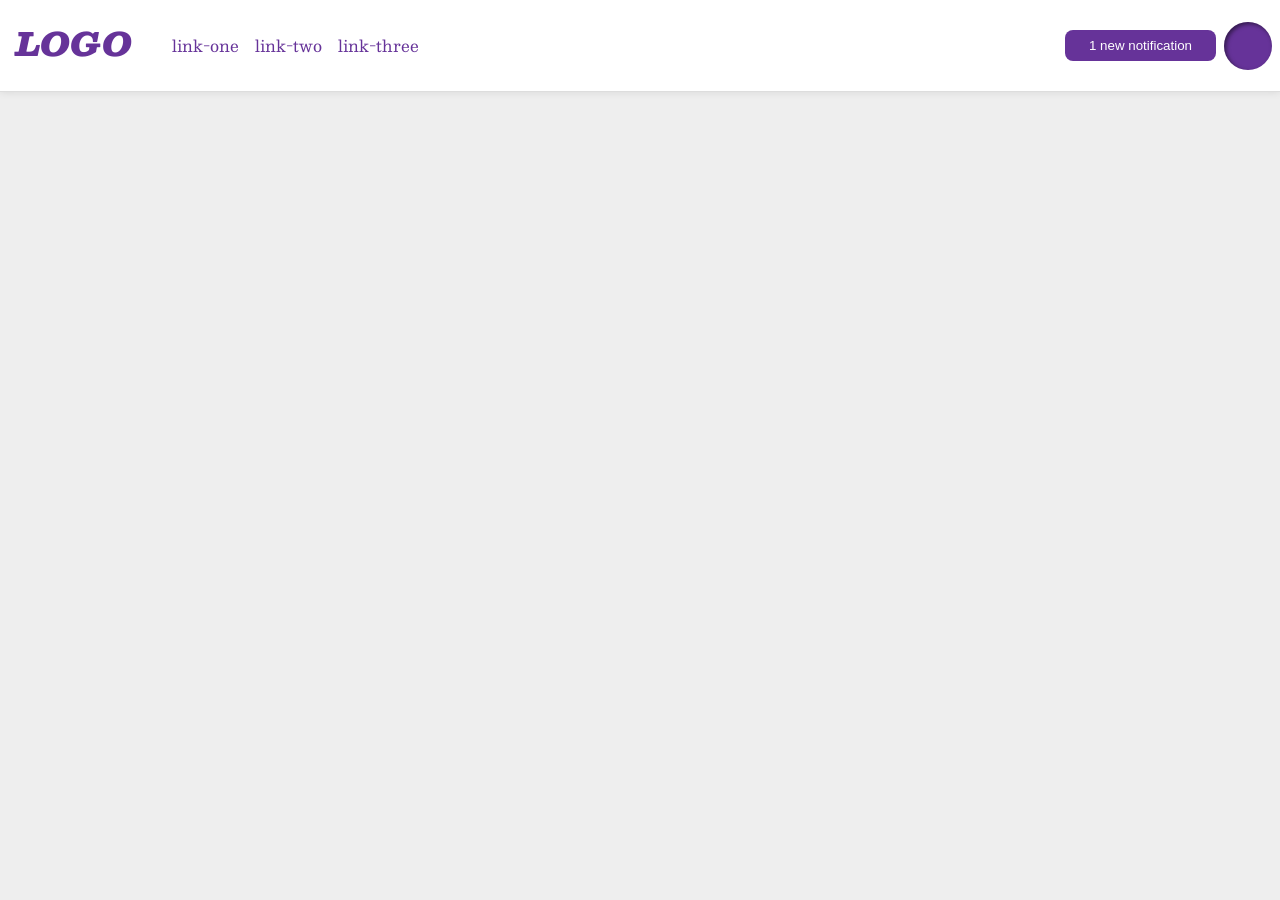
<file: foundations/flex/03-flex-header-2/index.html>
<!DOCTYPE html>
<html lang="en">
  <head>
    <meta charset="UTF-8">
    <meta http-equiv="X-UA-Compatible" content="IE=edge">
    <meta name="viewport" content="width=device-width, initial-scale=1.0">
    <title>Flex Header 2</title>
    <link rel="stylesheet" href="style.css">
  </head>
  <body>
    <div class="header">
      <div class="left">
        <div class="logo">
          LOGO
        </div>
        <ul class="links">
          <li><a href="https://google.com">link-one</a></li>
          <li><a href="https://google.com">link-two</a></li>
          <li><a href="https://google.com">link-three</a></li>
        </ul>

      </div>
      
        <div class="right">
          <button class="notifications">
            1 new notification
          </button>
          <div class="profile-image"></div>
        </div>
      </div>
  </body>
</html>
</file>
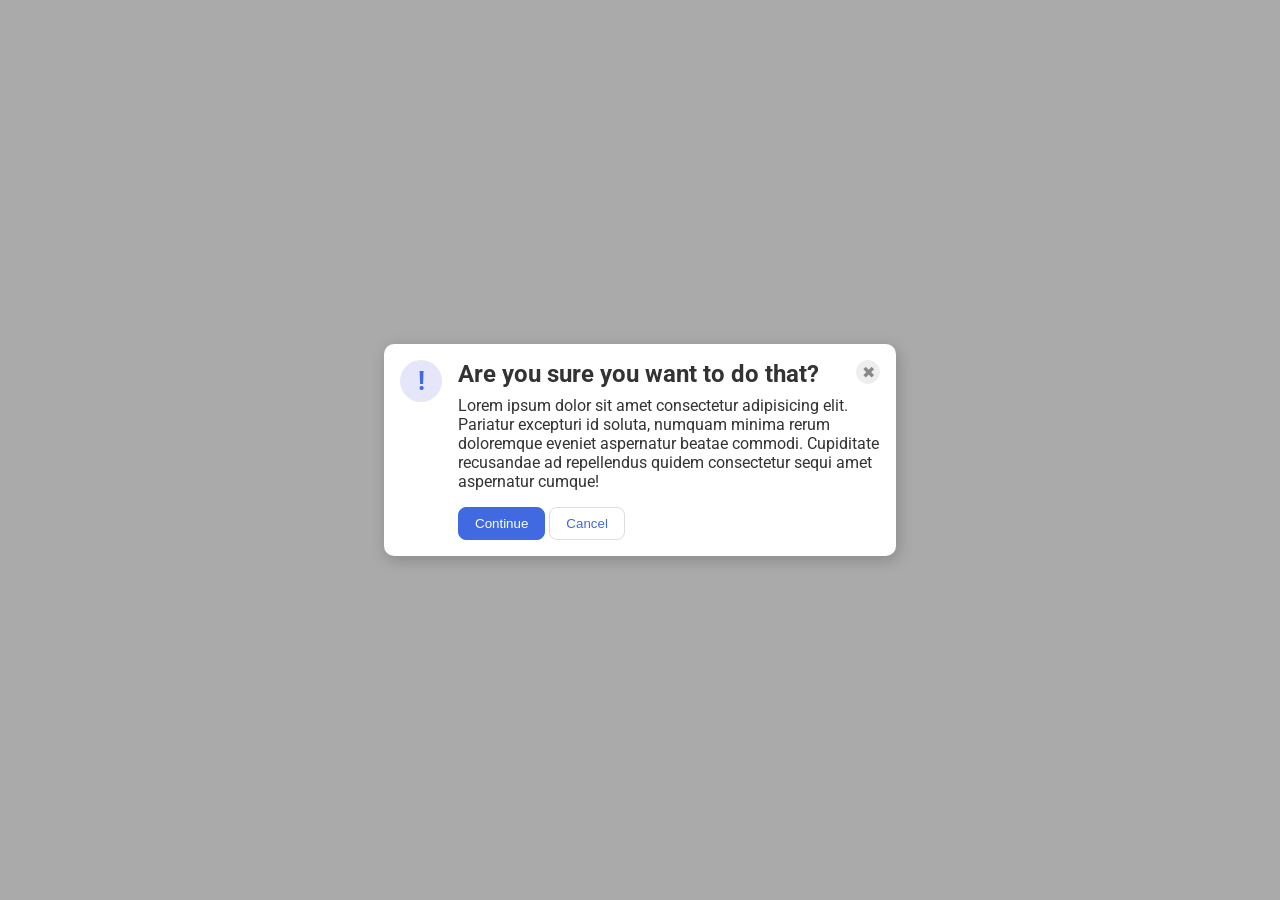
<file: foundations/flex/05-flex-modal/index.html>
<!DOCTYPE html>
<html lang="en">
  <head>
    <meta charset="UTF-8">
    <meta http-equiv="X-UA-Compatible" content="IE=edge">
    <meta name="viewport" content="width=device-width, initial-scale=1.0">
    <link rel="stylesheet" href="style.css">
    <title>Modal</title>
  </head>
  <body>
    <div class="modal">

      
        <div class="icon">!</div>

        <div class="information">

          <div class="top">
            <div class="header">Are you sure you want to do that?</div>
            <button class="close-button">✖</button>
          </div>


          <div class="text">Lorem ipsum dolor sit amet consectetur adipisicing elit. Pariatur excepturi id soluta, numquam minima rerum doloremque eveniet aspernatur beatae commodi. Cupiditate recusandae ad repellendus quidem consectetur sequi amet aspernatur cumque!</div>

          <div class="button-container">
            <button class="continue">Continue</button>
            <button class="cancel">Cancel</button>
          </div>
        </div>

      </div>

    </div>
  </body>
</html>
</file>
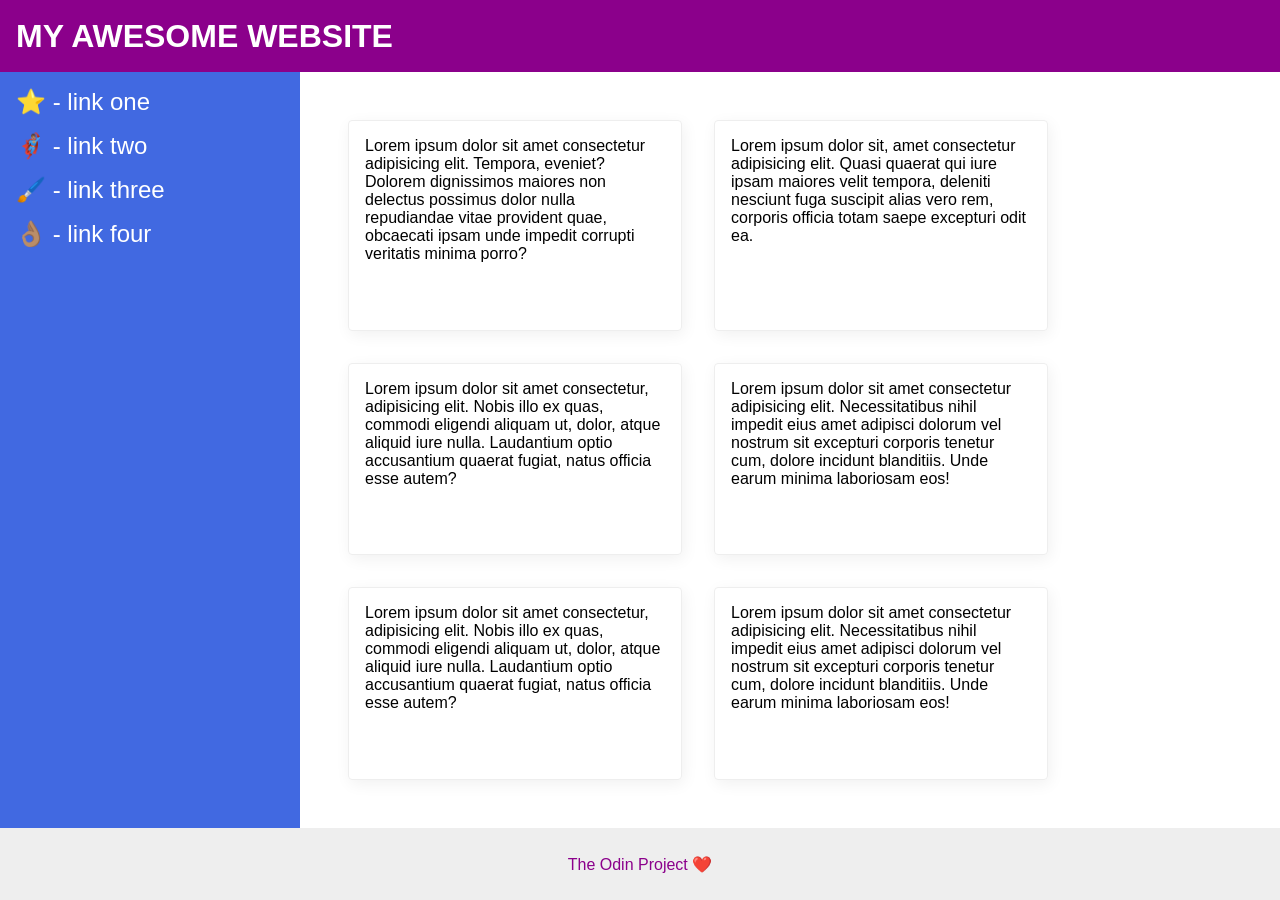
<file: foundations/flex/07-flex-layout-2/index.html>
<!DOCTYPE html>
<html lang="en">
  <head>
    <meta charset="UTF-8">
    <meta http-equiv="X-UA-Compatible" content="IE=edge">
    <meta name="viewport" content="width=device-width, initial-scale=1.0">
    <title>The Holy Grail</title>
    <link rel="stylesheet" href="style.css">
  </head>
  <body>
    <div class="header">
      MY AWESOME WEBSITE
    </div>

    <div class="container">
    
      <div class="sidebar">
        <ul>
          <li><a href="#">⭐ - link one</a></li>
          <li><a href="#">🦸🏽‍♂️ - link two</a></li>
          <li><a href="#">🖌️ - link three</a></li>
          <li><a href="#">👌🏽 - link four</a></li>
        </ul>
      </div>

      <div class="card-container">
        
        <div class="card">Lorem ipsum dolor sit amet consectetur adipisicing elit. Tempora, eveniet? Dolorem dignissimos maiores non delectus possimus dolor nulla repudiandae vitae provident quae, obcaecati ipsam unde impedit corrupti veritatis minima porro?</div>
        <div class="card">Lorem ipsum dolor sit, amet consectetur adipisicing elit. Quasi quaerat qui iure ipsam maiores velit tempora, deleniti nesciunt fuga suscipit alias vero rem, corporis officia totam saepe excepturi odit ea.</div>
        <div class="card">Lorem ipsum dolor sit amet consectetur, adipisicing elit. Nobis illo ex quas, commodi eligendi aliquam ut, dolor, atque aliquid iure nulla. Laudantium optio accusantium quaerat fugiat, natus officia esse autem?</div>
        <div class="card">Lorem ipsum dolor sit amet consectetur adipisicing elit. Necessitatibus nihil impedit eius amet adipisci dolorum vel nostrum sit excepturi corporis tenetur cum, dolore incidunt blanditiis. Unde earum minima laboriosam eos!</div>
        <div class="card">Lorem ipsum dolor sit amet consectetur, adipisicing elit. Nobis illo ex quas, commodi eligendi aliquam ut, dolor, atque aliquid iure nulla. Laudantium optio accusantium quaerat fugiat, natus officia esse autem?</div>
        <div class="card">Lorem ipsum dolor sit amet consectetur adipisicing elit. Necessitatibus nihil impedit eius amet adipisci dolorum vel nostrum sit excepturi corporis tenetur cum, dolore incidunt blanditiis. Unde earum minima laboriosam eos!</div>
      
      </div>
    </div>

    <div class="footer">
      The Odin Project ❤️
    </div>
  </body>
</html>
</file>
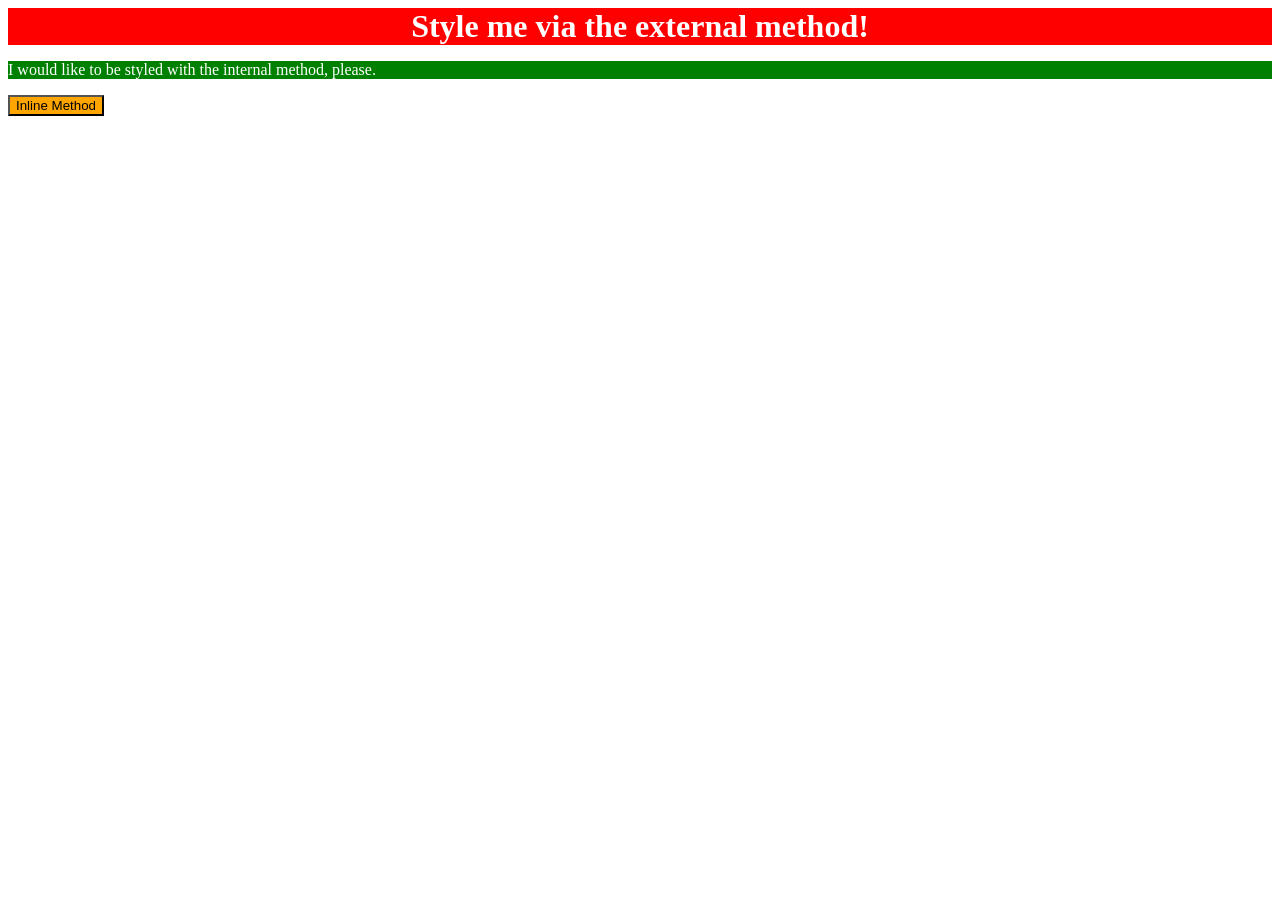
<file: foundations/intro-to-css/01-css-methods/index.html>
<!DOCTYPE html>
<html lang="en">
  <head>
    <meta charset="UTF-8">
    <meta http-equiv="X-UA-Compatible" content="IE=edge">
    <meta name="viewport" content="width=device-width, initial-scale=1.0">
    <link rel="stylesheet" href="styles.css">
    <title>Methods for Adding CSS</title>
    <style>
      p {
        color: white;
        background-color: green;
      }
    </style>
  </head>
  <body>
    <div>Style me via the external method!</div>
    <p>I would like to be styled with the internal method, please.</p>
    <button style="color: black; background-color: orange;">Inline Method</button>
  </body>
</html>
</file>
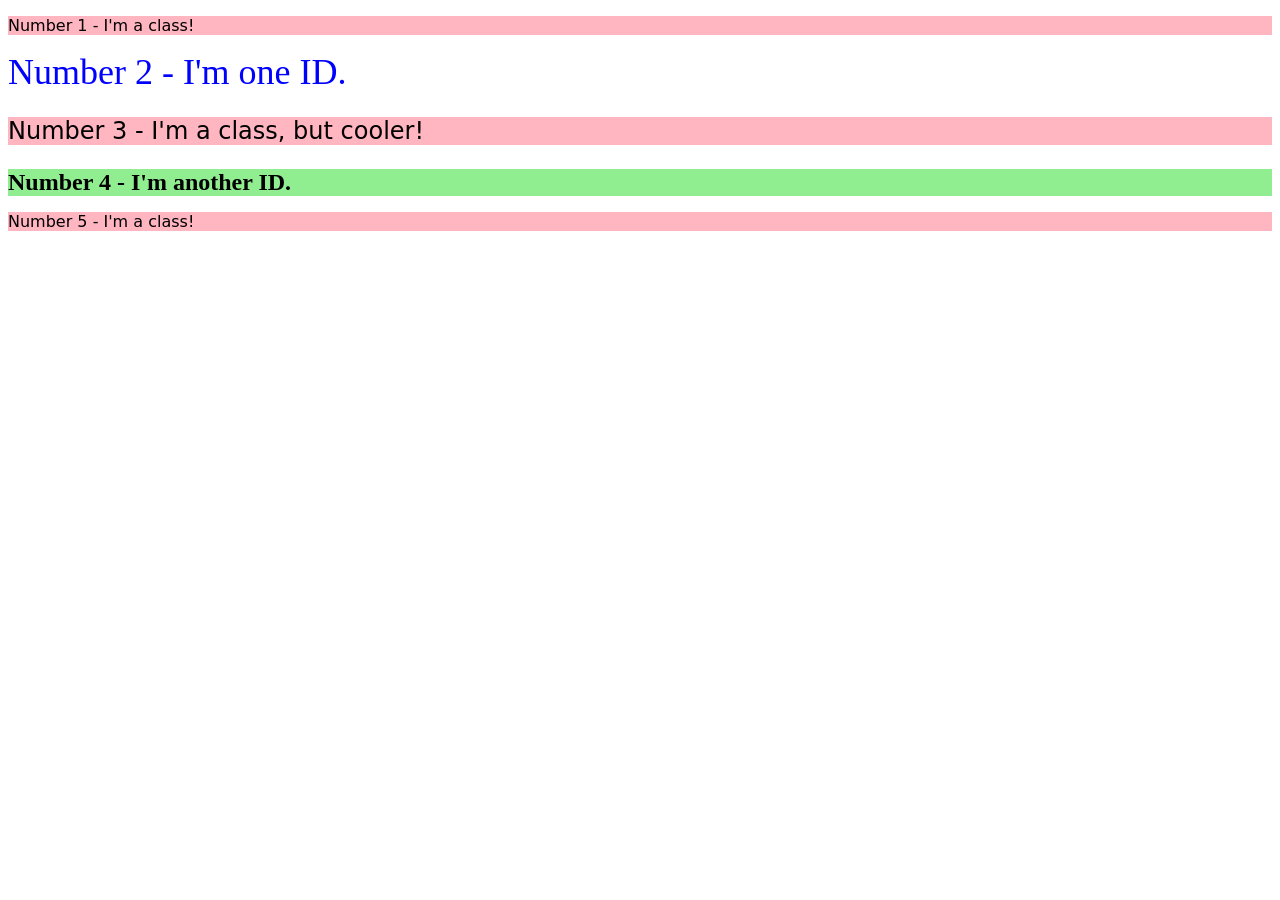
<file: foundations/intro-to-css/02-class-id-selectors/index.html>
<!DOCTYPE html>
<html lang="en">
  <head>
    <meta charset="UTF-8">
    <meta http-equiv="X-UA-Compatible" content="IE=edge">
    <meta name="viewport" content="width=device-width, initial-scale=1.0">
    <title>Class and ID Selectors</title>
    <link rel="stylesheet" href="style.css">
  </head>
  <body>
    <p class="odd">Number 1 - I'm a class!</p>
    <div id="second">Number 2 - I'm one ID.</div>
    <p class="odd adjust-font-size">Number 3 - I'm a class, but cooler!</p>
    <div id="fourth">Number 4 - I'm another ID.</div>
    <p class="odd">Number 5 - I'm a class!</p>
  </body>
</html>
</file>
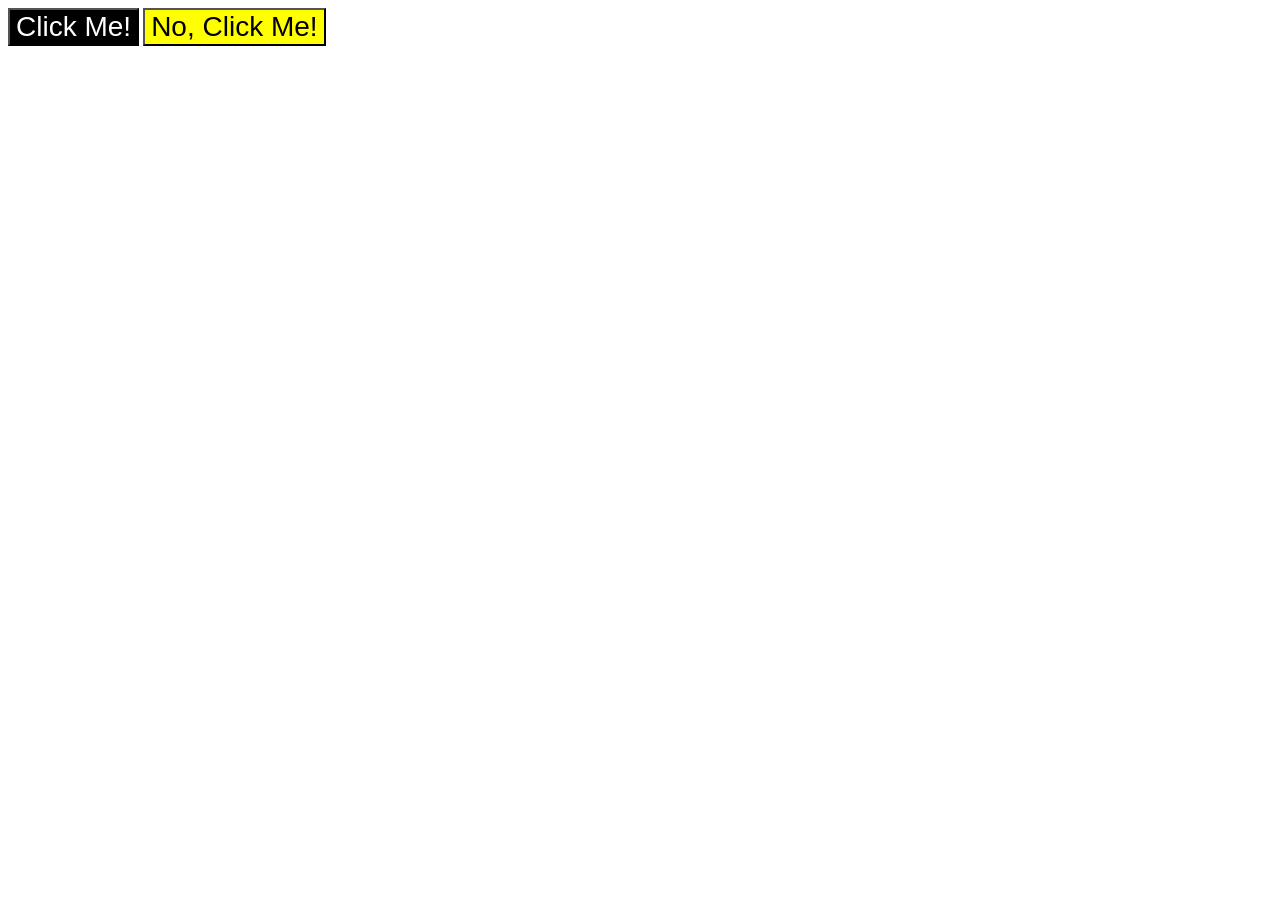
<file: foundations/intro-to-css/03-grouping-selectors/index.html>
<!DOCTYPE html>
<html lang="en">
  <head>
    <meta charset="UTF-8">
    <meta http-equiv="X-UA-Compatible" content="IE=edge">
    <meta name="viewport" content="width=device-width, initial-scale=1.0">
    <title>Grouping Selectors</title>
    <link rel="stylesheet" href="style.css">
  </head>
  <body>
    <button class="left">Click Me!</button>
    <button class="right">No, Click Me!</button>
  </body>
</html>
</file>
<file: foundations/flex/03-flex-header-2/style.css>
/* this is some magical font-importing.  
you'll learn about it later. */
@import url('https://fonts.googleapis.com/css2?family=Besley:ital,wght@0,400;1,900&display=swap');

body {
  margin: 0;
  background: #eee;
  font-family: Besley, serif;
}

.header {
  background: white;
  border-bottom: 1px solid #ddd;
  box-shadow: 0 0 8px rgba(0,0,0,.1);
  display: flex;
  justify-content: space-between;
  padding: 8px;
}

.profile-image {
  background: rebeccapurple;
  box-shadow: inset 2px 2px 4px rgba(0,0,0,.5);
  border-radius: 50%;
  width: 48px;
  height: 48px;
}

.left {
  display: flex;
  padding: 8px;
}
.right {
  display: flex;
  align-items: center;
  gap: 8px;
}


.logo {
  color: rebeccapurple;
  font-size: 32px;
  font-weight: 900;
  font-style: italic;
}

button {
  border: none;
  border-radius: 8px;
  background: rebeccapurple;
  color: white;
  padding: 8px 24px;
}

a {
  /* this removes the line under our links */
  text-decoration: none;
  color: rebeccapurple;
}

ul {
  list-style-type: none;
  display: flex;
  gap: 16px;
}
</file>
<file: foundations/flex/05-flex-modal/style.css>
@import url('https://fonts.googleapis.com/css2?family=Roboto:wght@400;700&display=swap');

html, body {
  height: 100%;
}

body {
  font-family: Roboto, sans-serif;
  margin: 0;
  background: #aaa;
  color: #333;
  /* I'll give you this one for free lol */
  display: flex;
  align-items: center;
  justify-content: center;
}


.modal {
  background: white;
  width: 480px;
  border-radius: 10px;
  box-shadow: 2px 4px 16px rgba(0,0,0,.2);
  padding: 16px;
  display: flex;
  gap: 16px;
}

.top {
  display: flex;
  justify-content: space-between;
}

.information {
  display: flex;
  flex-direction: column;
}

.button-container {
  margin-top: 16px;
}

.header {
  font-weight: bold;
  font-size: 24px;
  margin-bottom: 8px;
}

.icon {
  color: royalblue;
  font-size: 26px;
  font-weight: 700;
  background: lavender;
  width: 42px;
  height: 42px;
  border-radius: 50%;
  display: flex;
  align-items: center;
  justify-content: center;
  flex-shrink: 0;
}

.close-button {
  background: #eee;
  border-radius: 50%;
  color: #888;
  font-weight: 400;
  font-size: 16px;
  height: 24px;
  width: 24px;
  display: flex;
  align-items: center;
  justify-content: center;
  border: 1px solid #eee;
  padding: 0;
}

button {
  cursor: pointer;
  padding: 8px 16px;
  border-radius: 8px;
}

button.continue {
  background: royalblue;
  border: 1px solid royalblue;
  color: white;
}

button.cancel {
  background: white;
  border: 1px solid #ddd;
  color: royalblue;
}
</file>
<file: foundations/flex/07-flex-layout-2/style.css>
body {
  font-family: -apple-system, BlinkMacSystemFont, 'Segoe UI', Roboto, Oxygen, Ubuntu, Cantarell, 'Open Sans', 'Helvetica Neue', sans-serif;
  margin: 0;
  min-height: 100vh;
  display: flex;
  flex-direction: column;
}

ul {
    list-style-type: none;
    margin: 0;
    padding: 0;
}

li {
  margin-bottom: 16px;
}

a {
  color: white;
  text-decoration: none;
  font-size: 24px;
}

.header {
  height: 72px;
  background: darkmagenta;
  color: white;
  font-size: 32px;
  font-weight: 900;
  display: flex;
  align-items: center;
  padding-left: 16px;

}

.container {
  display: flex;
  flex: 1;
}

.card-container {
  padding: 48px;
  display: flex;
  flex-wrap: wrap;
  gap: 32px;
}

.footer {
  height: 72px;
  background: #eee;
  color: darkmagenta;
  display: flex;
  justify-content: center;
  align-items: center;
}

.sidebar {
  width: 300px;
  background: royalblue;
  box-sizing: border-box;
  display: flex;
  padding: 16px;
  flex-shrink: 0;

}

.card {
  padding: 16px;
  border: 1px solid #eee;
  box-shadow: 2px 4px 16px rgba(0,0,0,.06);
  border-radius: 4px;
  width: 300px;
}
</file>
<file: foundations/intro-to-css/01-css-methods/styles.css>
div {
    color: white;
    background-color: red;
    text-align: center;
    font-size: 32px;
    font-weight: bold;
}
</file>
<file: foundations/intro-to-css/02-class-id-selectors/style.css>
/* Add CSS Styling */

.odd {
    background-color: lightpink;
    font-family: 'Verdana', 'DejaVu Sans', sans-serif;
}

.odd.adjust-font-size {
    font-size: 24px;
}

#second {
    color: blue;
    font-size: 36px;
}

#fourth {
    background-color: lightgreen;
    font-size: 24px;
    font-weight: bold;
}
</file>
<file: foundations/intro-to-css/03-grouping-selectors/style.css>
/* Add CSS Styling */

.left,
.right {
    font-size: 28px;
    font-family: Helvetica, Times New Roman, sans-serif;
}

.left {
    background-color: black;
    color: white;
}

.right {
    background-color: yellow;
}
</file>
